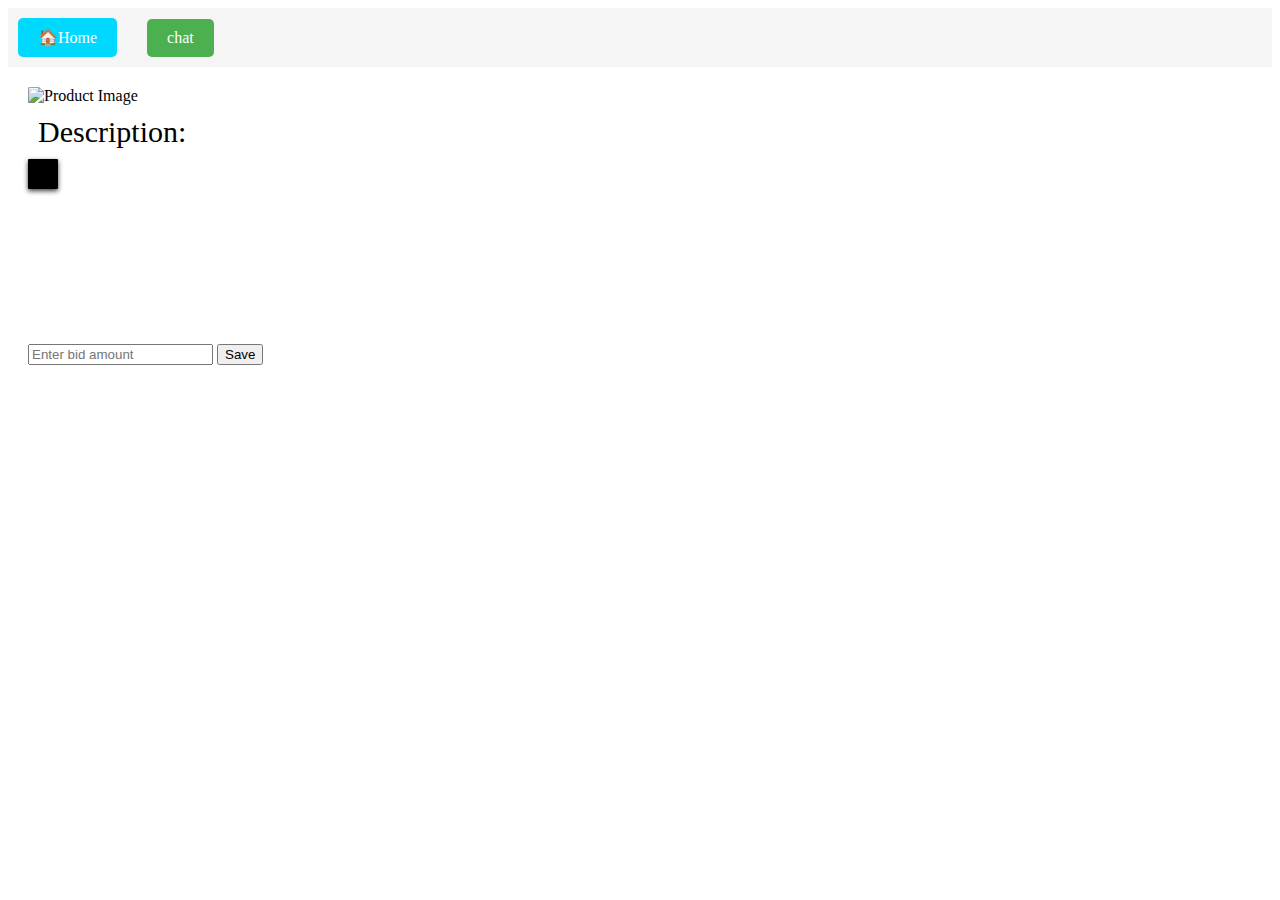
<file: main/resources/templates/product-view.html>
<!DOCTYPE html>
<html lang="en" xmlns:th="http://www.thymeleaf.org">
<head>
    <meta charset="utf-8" />
    <meta name="viewport" content="initial-scale=1, width=device-width" />
    <meta name="_csrf" th:content="${_csrf.token}" />
    <meta name="_csrf_header" th:content="${_csrf.headerName}" />

    <title>Product View</title>
    <style>
        /* Style for product-view container */
        .product-view {
            display: flex;
            flex-direction: column;
            align-items: flex-start;
            padding: 20px;
        }

        /* Style for product image */
        .product-view img {
            max-width: 100%;
            height: auto;
            border-radius: 3%;
        }

        /* Style for product name */
        .title
        {
            display: flex;
            align-items: center;
            padding: 10px;
            background-color: #f5f5f5;
            margin-left: 0;
        }

        .title h1
        {
            margin-left: 400px;
            font-size: 25px;
        }

        /* Style for product description */
        .product-view dt
        {
            font-size: 30px;
            margin: 10px;
        }
        .product-view dd {
            color: #ffffff;
            font-size: 20px;
            flex: 0 0 calc(25% - 20px);
            margin: 0;
            padding: 15px;
            background-color: #000000; /* Change background color as needed */
            box-shadow: 0 2px 5px rgb(63, 63, 63);
            transition: transform 0.2s ease-in-out;
            box-sizing: border-box;
            text-align: center;
            border-radius: 3%;
        }

        /* Style for product price */
        .product-view p{
            font-weight: bold;
            margin-top: 40px;
            font-size: 20px;
        }

        /* Style for countdown timer */
        #timer {
            font-size: 25px;
            font-weight: bold;
            color: #ff6347;
            margin-top: 10px;
        }
        .home-button {
            background-color: #00d9ff; /* Green background color */
            color: #ffffff; /* White text color */
            border: none; /* No border */
            padding: 10px 20px; /* Padding */
            text-align: center; /* Center text */
            text-decoration: none; /* Remove underline */
            display: inline-block; /* Display as inline-block */
            font-size: 16px; /* Font size */
            cursor: pointer; /* Cursor on hover */
            border-radius:5px; /* Rounded corners */
        }
        .chat-button
        {
            background: #4CAF50;
            color: #ffffff; /* White text color */
            border: none; /* No border */
            padding: 10px 20px; /* Padding */
            text-align: center; /* Center text */
            text-decoration: none; /* Remove underline */
            display: inline-block; /* Display as inline-block */
            font-size: 16px; /* Font size */
            cursor: pointer; /* Cursor on hover */
            border-radius:5px; /* Rounded corners */
            margin-left: 30px;
        }
        .home-button:hover
        {
            background: #007bff;
        }

    </style>
</head>
<body>
<div class="title">
    <a href="/" class="home-button top-right">🏠Home</a>
    <a href="/index.html" class="chat-button" th:if="${!timeLeft.isNegative()}">chat</a>
    <h1 th:text="${selectedProduct.name.toUpperCase()}"></h1>
</div>
<div class="product-view">
    <!-- Thymeleaf expressions to display the selected product details -->
    <img th:src="@{'/get-image/' + ${selectedProduct.imageName}}" alt="Product Image"/>
    <dt>Description:</dt>
    <dd th:text="${selectedProduct.description}"></dd>
    <p th:text="'Base Price: ₹' + ${selectedProduct.price}"></p>
    <p th:text="'current Price: ₹' + ${selectedProduct.price}"></p>

    <!-- Countdown timer -->
    <script th:inline="javascript">
        /*<![CDATA[*/
        var timeLeftMillis = /*[[${timeLeft.toMillis()}]]*/ 0;
        var k = 0;
        var pageReloaded = false;
        function reloadPage() {
            if (!pageReloaded) {
                pageReloaded = true;
                location.reload();
            }
        }
        function updateTimer() {
            var hours = Math.floor(timeLeftMillis / (60 * 60 * 1000));
            var minutes = Math.floor((timeLeftMillis % (60 * 60 * 1000)) / (60 * 1000));
            var seconds = Math.floor((timeLeftMillis % (60 * 1000)) / 1000);

            var timerElement = document.getElementById('timer');

            if (timeLeftMillis > 0) {
                timerElement.textContent = 'Time left: ' + hours + ' hours ' + minutes + ' minutes ' + seconds + ' seconds';
                timeLeftMillis -= 1000;
            }
            else {
                clearInterval(timerInterval);
                timerElement.textContent = 'Bid has ended';
                setTimeout(reloadPage, 10000000);
            }
        }

        var timerInterval = setInterval(updateTimer, 1000);
        /*]]>*/
    </script>


    <p id="timer"></p>

    <!-- Bid form -->
<!--    <form th:action="@{/place-Bidder}" th:if="${!timeLeft.isNegative()}" method="post">-->
<!--        <label for="bidAmount">Enter Your Bid:</label>-->
<!--        <input type="number" id="bidAmount" name="bidAmount" required />-->
<!--        <button type="submit" th:if="${!timeLeft.isNegative()}">Place Bid</button>-->
<!--    </form>-->

    <form th:if="${!timeLeft.isNegative()}">
    <input type="text" id="Amount" placeholder="Enter bid amount" required>
        <button class="btn btn-primary" type="submit">Save</button>
    </form>
</div>
</body>
</html>
</file>
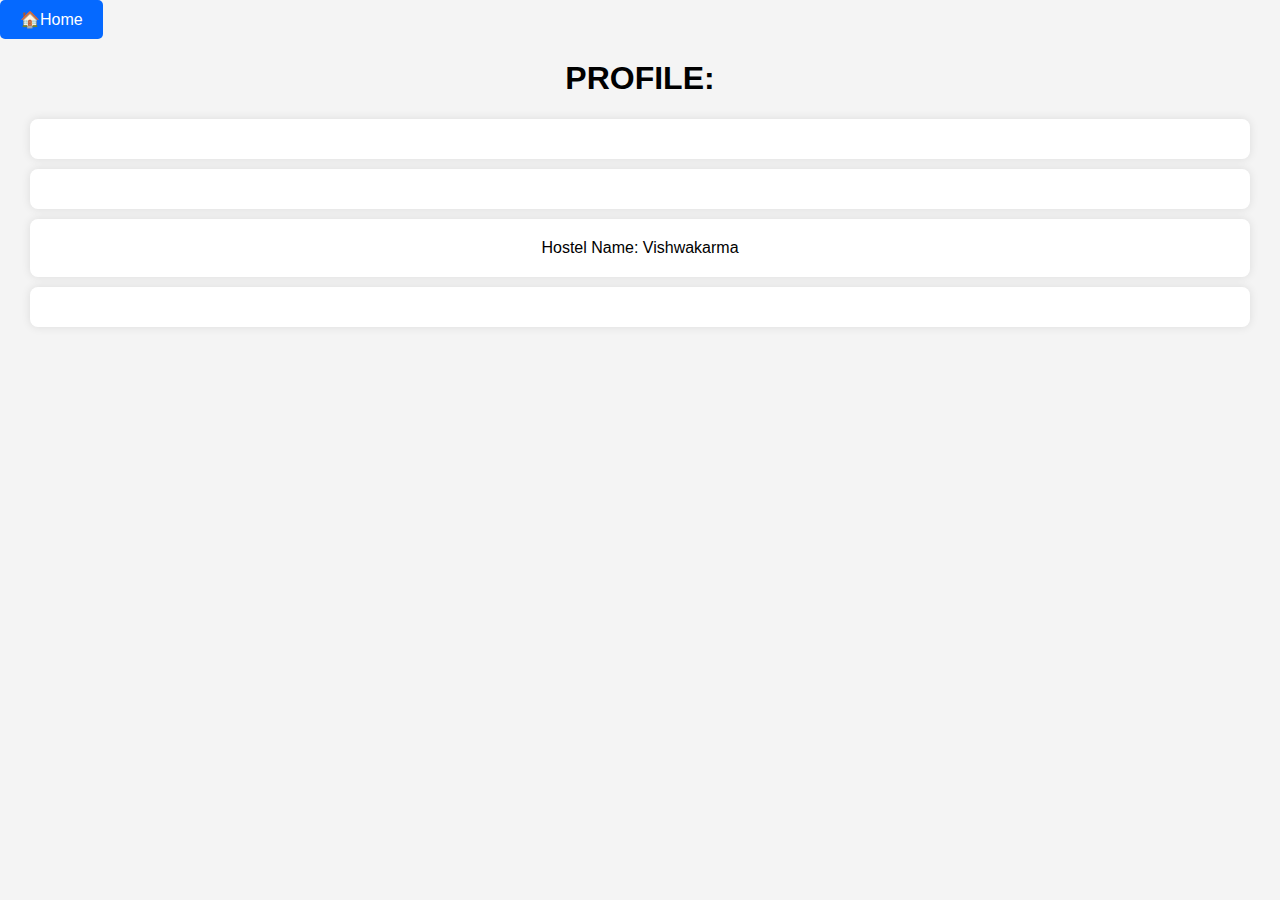
<file: main/resources/templates/user-profile.html>
<!DOCTYPE html>
<html lang="en">
<head>
    <meta charset="UTF-8">
    <title>Profile</title>
    <style>

        body {
            font-family: Arial, sans-serif;
            background-color: #f4f4f4;
            margin: 0;
            padding: 0;
        }

        .thymeleaf-product {
            text-align: center;
            margin: 20px;
        }

        .home-button {
            background-color: rgba(0, 102, 255, 0.98); /* Green background color */
            color: #ffffff; /* White text color */
            border: none; /* No border */
            padding: 10px 20px; /* Padding */
            text-align: center; /* Center text */
            text-decoration: none; /* Remove underline */
            display: inline-block; /* Display as inline-block */
            font-size: 16px; /* Font size */
            cursor: pointer; /* Cursor on hover */
            border-radius:5px; /* Rounded corners */
        }
        .home-button:hover{
            background: #0015ff;
        }

        .thymeleaf-product-details,
        .thymeleaf-product-price,
        .Hostel-Name,
        .Phone-Number
        {
            padding: 20px;
            margin: 10px;
            background-color: #fff;
            border-radius: 8px;
            box-shadow: 0 0 10px rgba(0, 0, 0, 0.1);
        }

        p {
            margin: 0;
        }
    </style>
</head>
<body>
<a href="/" class="home-button top-right">🏠Home</a>
<div th:each="u : ${user}" class="thymeleaf-product">
    <div class = "user-profile">
        <h1>PROFILE:</h1>
    </div>

    <div class="thymeleaf-product-details">
        <p th:text="'Name: '+${u.name}"></p>
    </div>
    <div class="thymeleaf-product-price">
        <p th:text="'Email: '+${u.email}"></p>
    </div>
    <div class = "Hostel-Name">
        <p>Hostel Name: Vishwakarma</p>
    </div>
    <div class = "Phone-Number">
        <p th:text="'Phone Number: '+${u.google_user_id}"></p>
    </div>
</div>

</body>
</html>
</file>
